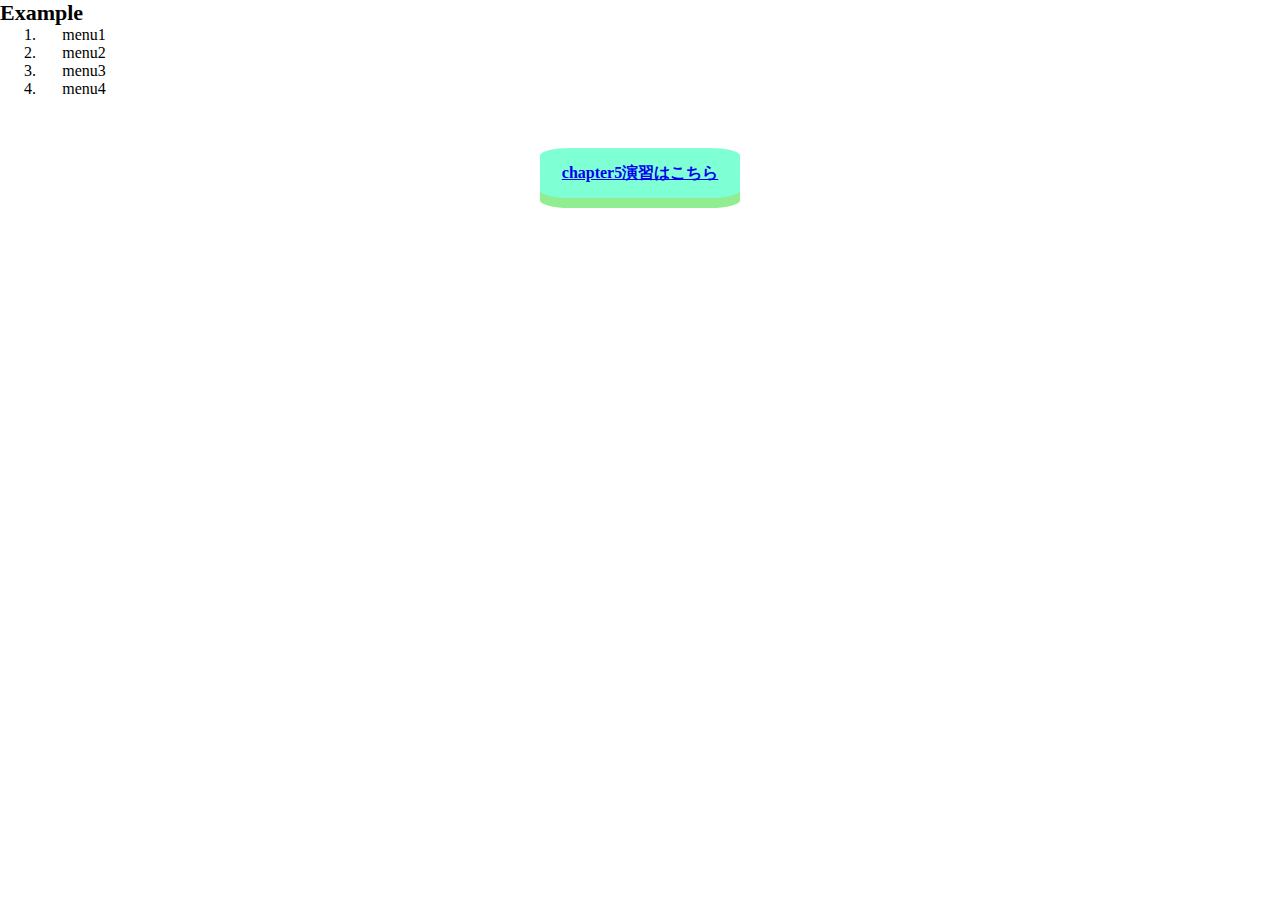
<file: index.html>
<!DOCTYPE html>
<html lang="ja">
<head>
  <meta charset="UTF-8">
  <meta name="viewport" content="width=device-width, initial-scale=1.0">
  <title>chapter5</title>
  <link rel="stylesheet" href="css/styles.css">
</head>
<body>
  <header>
    <h1 class="headline">Example</h1>
    <nav class="nav">
      <ol class="list">
        <li class="list-item">menu1</li>
        <li class="list-item">menu2</li>
        <li class="list-item">menu3</li>
        <li class="list-item">menu4</li>
      </ol>
    </nav>
  </header>

  <div class="box">
    <a href="index2.html">chapter5演習はこちら</a>
  </div>

</body>
</html>
</file>
<file: css/styles.css>
*{
  margin: 0;
  padding: 0;
  box-sizing: border-box;
}
header{
  width: 10%;
}
.headline{
  font-size: 22px;
}
nav{
  text-align: center;
}
.list{
  padding-left: 40px;
}
.box{
  width: 200px;
  height: 50px;
  background-color: aquamarine;
  margin: 50px auto;
  line-height: 50px;
  text-align: center;
  font-weight: bold;
  border-radius: 15%;
  cursor: pointer;
  box-shadow: 0 10px 0 lightgreen;
}

.box:hover{
  opacity: 0.9;
}

.box:active{
  box-shadow: 0 5px 0 lightgreen;
  margin-top: 55px;
  user-select: none;
}
</file>
